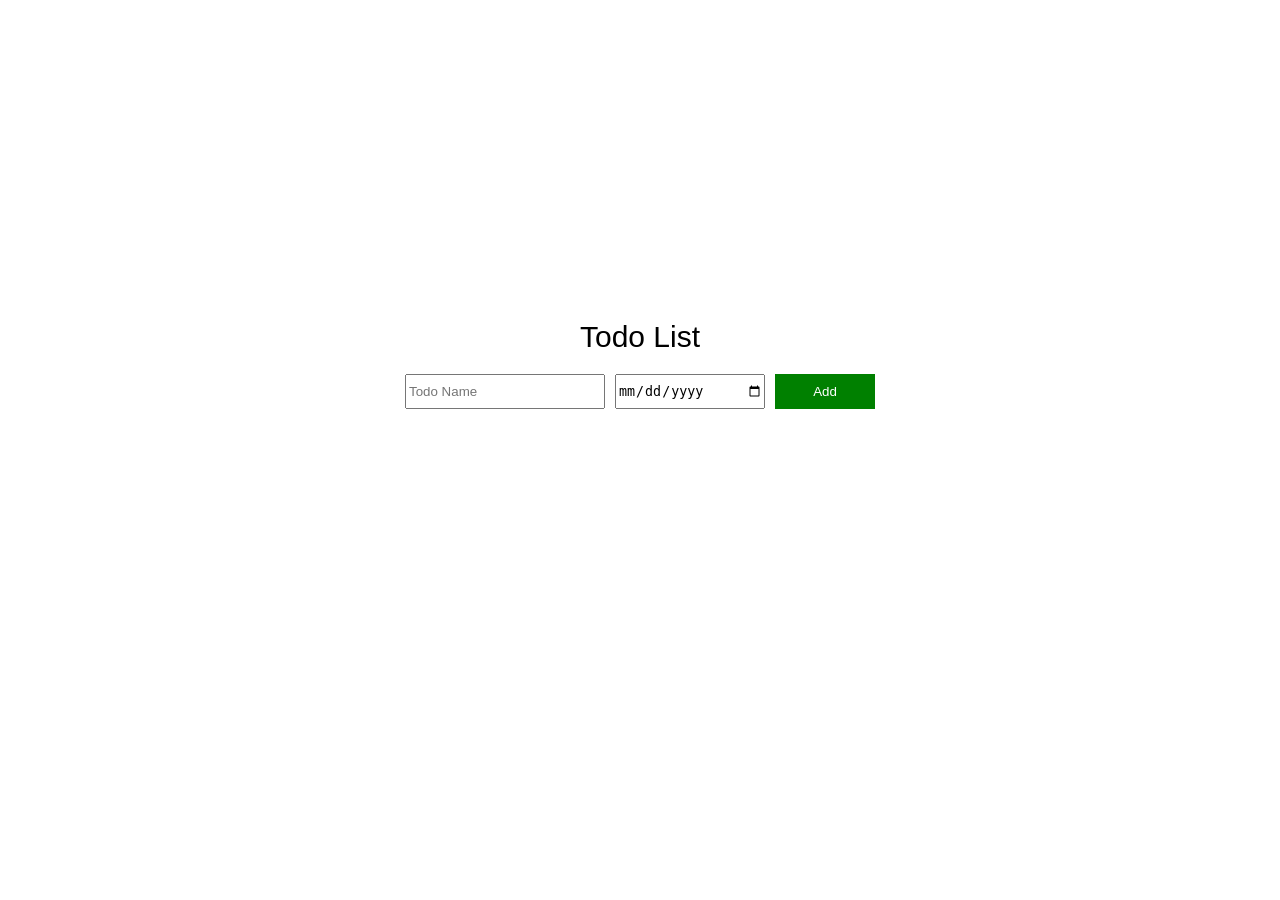
<file: Todo-list/todo.html>
<!DOCTYPE html>
<html>
  <head>
    <title>Todo-list</title>
    <link rel="stylesheet" href="todo.css">
  </head>
  <body>
    <div class="container">
      <p class="title">Todo List</p>

      <div class="todo-grid">
        <input class="js-name-input" type="text" placeholder="Todo Name">
        <input class="js-date-input" type="date">
        <button class="js-add-btn add-btn">Add</button>

        <div class="js-todo-list todo-list"></div>
      </div>
    </div>
    <script src="todo.js"></script>
  </body>
</html>
</file>
<file: Todo-list/todo.css>
body {
  margin: 0px;
  min-height: 100dvh;
  display: flex;
  justify-content: center;
  align-items: center;
}

.container {
  font-family: Arial, Helvetica, sans-serif;

  width: 500px;
  height: 300px;

  display: flex;
  flex-direction: column;
  align-items: center;
}

.title {
  font-size: 30px;
  margin: 20px 0px;
}

.todo-grid,
.todo-list {
  display: grid;
  grid-template-columns: 200px 150px 100px;
  grid-gap: 10px;
}

.todo-list {
  align-items: center;
}

button {
  border: none;
  padding: 10px 20px 10px 20px;
  color: white;
  cursor: pointer;
  transition: all 0.15s;
}

.delete-btn {
  background-color: rgb(187, 0, 0);
}
.add-btn {
  background-color: green;
}

.delete-btn:hover,
.add-btn:hover {
  opacity: 50%;
}

.input-error:focus {
  outline: none;
  border: 2px solid rgb(197, 70, 70);
  border-radius: 3px;
  box-shadow: 0 0 6px rgba(224, 107, 107, 0.5);
}
</file>
